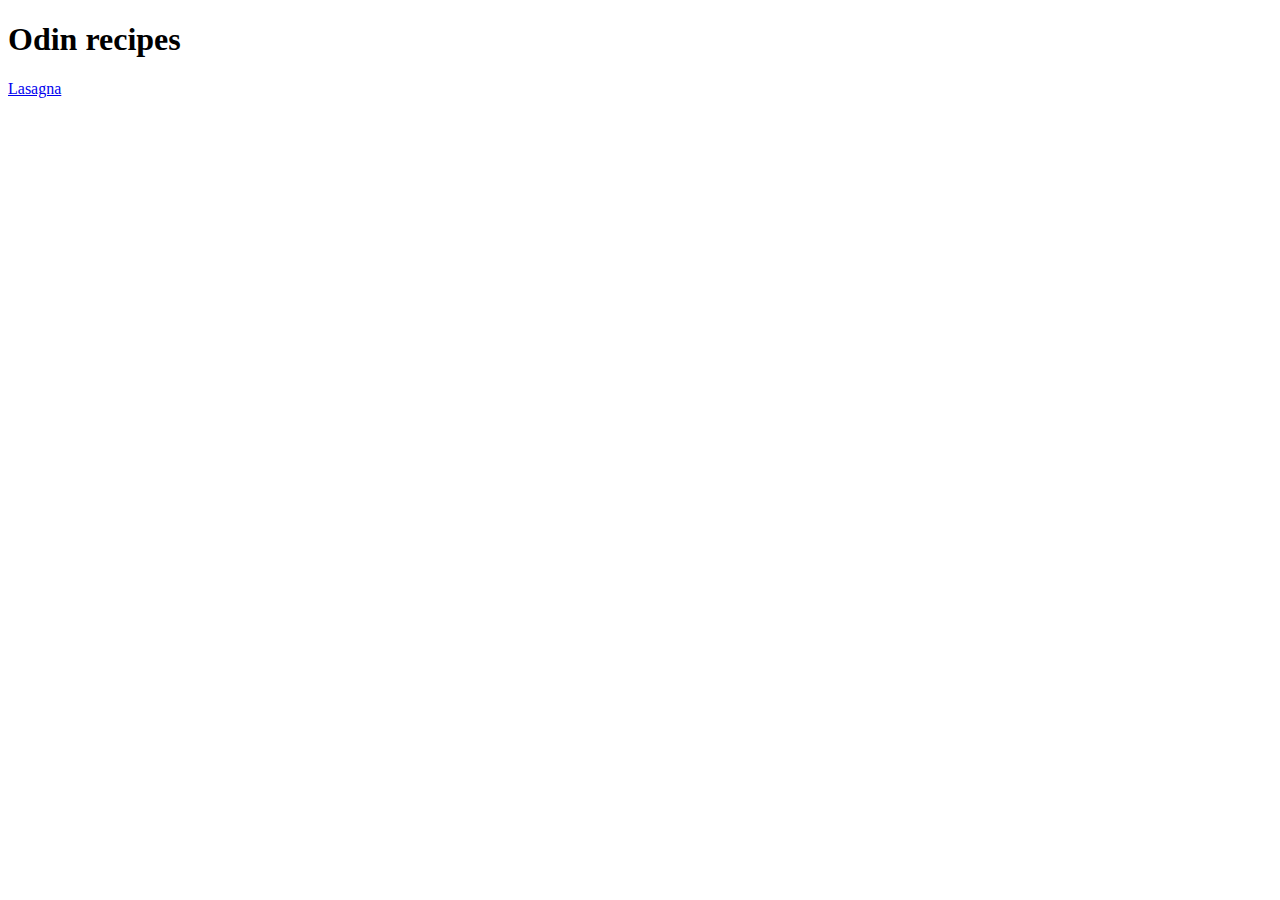
<file: index.html>
<!DOCTYPE html>
<html lang="en">
<head>
    <meta charset="UTF-8">
    <meta name="viewport" content="width=device-width, initial-scale=1.0">
    <title>Document</title>
</head>
<body>
    <h1>Odin recipes</h1>
    <a href="./recipes/lasagna.html">Lasagna</a>
</body>
</html>
</file>
